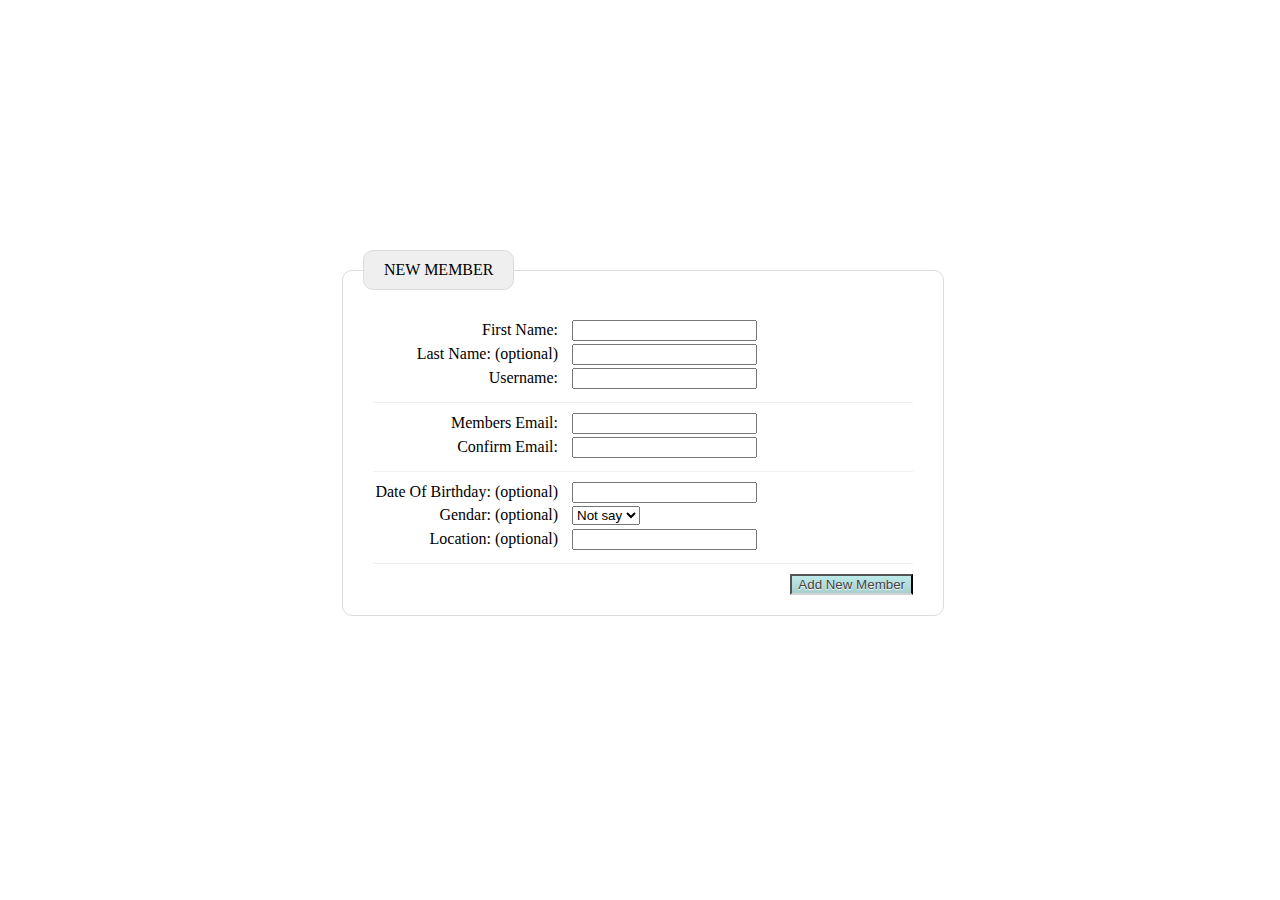
<file: members.html>
<!DOCTYPE html>
<html>
	<head>
		<meta charset="UTF-8">
		<link rel="stylesheet" type="text/css" href="style.css" media="all"/>
		<title>Practice on JavaScrip </title>
		<script  language="JavaScript" type="text/javascript" src="members.js"></script>

	</head>

	<body>
		<div class="mainContent">
			<form name="register" action="?" id="frm1" >
					<fieldset id="register">
						<legend> New Member </legend>
							<div class="membersDatails">
								<label>First Name: </label> <input type="text" id="firstName" maxlength="30"> <span id="firstNameId"></span><br>
								<label>Last Name: (optional) </label> <input type="text" id="lastName" maxlength="30"><br>
								<label>Username: </label> <input type="text" id="userName" maxlength="30"> <span id="userNameId"></span>
								<br>
							</div>
							<div class="membersEmail">
								<label>Members Email: </label> <input type="text" id="email" maxlength="50"> <span id="emailId"></span><br>
								<label>Confirm Email: </label> <input type="text" id="emailConf" maxlength="50"> <span id="emailConfId"></span><br>
							</div>

							<div class="membersOptions">
								<label>Date Of Birthday: (optional) </label> <input type="text" id="dob" maxlength="30"><br>
								<label>Gendar: (optional) </label>
									<select id="gender">
										<option>Not say</option>
										<option>Male</option>
										<option>Female</option>
									</select><br>
								<label>Location: (optional) </label> <input type="text" id="location" maxlength="30"><br>
							</div>
								<input type="button" value="Add New Member" id="addMember" onClick="getProcess()" >

					</fieldset>
				</form >
			</div>
	</body>
</html>
</file>
<file: style.css>
.mainContent
{
    position: fixed;
    left: 50%;
    top: 50%;
    background-color: white;
    z-index: 100;
    height: 700px;
    margin-top: -200px;
    width: 600px;
    margin-left: -300px;
}

body
{
	background-color: #ffffff;
}

legend
{
	background-color: #efefef;
	border: 1px solid #dcdcdc;
	border-radius: 10px;
	padding: 10px 20px;
	text-align: left;
	text-transform: uppercase;

}

label
{
	padding-right: 10px;
 	display: inline-block; 
 	width: 185px; 
 	text-align: right;
 	padding-bottom: 5px;
}

fieldset
{
	width: 50px;
	border: 1px solid #dcdcdc;
	border-radius: 10px !important;
	padding: 20px;
}

div.membersDatails, 
div.membersEmail, 
div.membersOptions
{
	border-bottom: 1px solid #efefef;
	margin: 10px;
	padding-bottom: 10px;
	width: 540px;
}

input[type="button"] {
	margin-right: 10px; 
	float: right;
	color: #444444;
	text-shadow: 0px 1px 1px #ffffff;
	border-bottom: 2px solid #d2d2d2;
	background-color: #d2d2d2;
	background: -webkit-gradient(linear, left top, left bottom, from(#beeae9), to(#a8cfce));
	background: -moz-linear-gradient(top #beeae9, #a8cfce);	
	background: -o-linear-gradient(top #beeae9, #a8cfce);
	background: -ms-linear-gradient(top #beeae9, #a8cfce);
}

input[type="button"]:hover
{
	margin-right: 10px; 
	float: right;
	border-top: 2px solid #d2d2d2;
	color: #333333;
	text-shadow: 0px 1px 1px #ffffff;
	background-color: #a0dbc4;
	background: -webkit-gradient(linear, left top, left bottom, from(#a8cfce), to(#beeae9));
	background: -moz-linear-gradient(top #a8cfce #beeae9);	
	background: -o-linear-gradient(top #a8cfce, #beeae9);
	background: -ms-linear-gradient(top #a8cfce, #beeae9);
}

#firstNameId,
#userNameId,
#emailId,
#emailConfId
{
	color: #FF0000;
	font-size: 12px;
	text-align: right;
}
</file>
